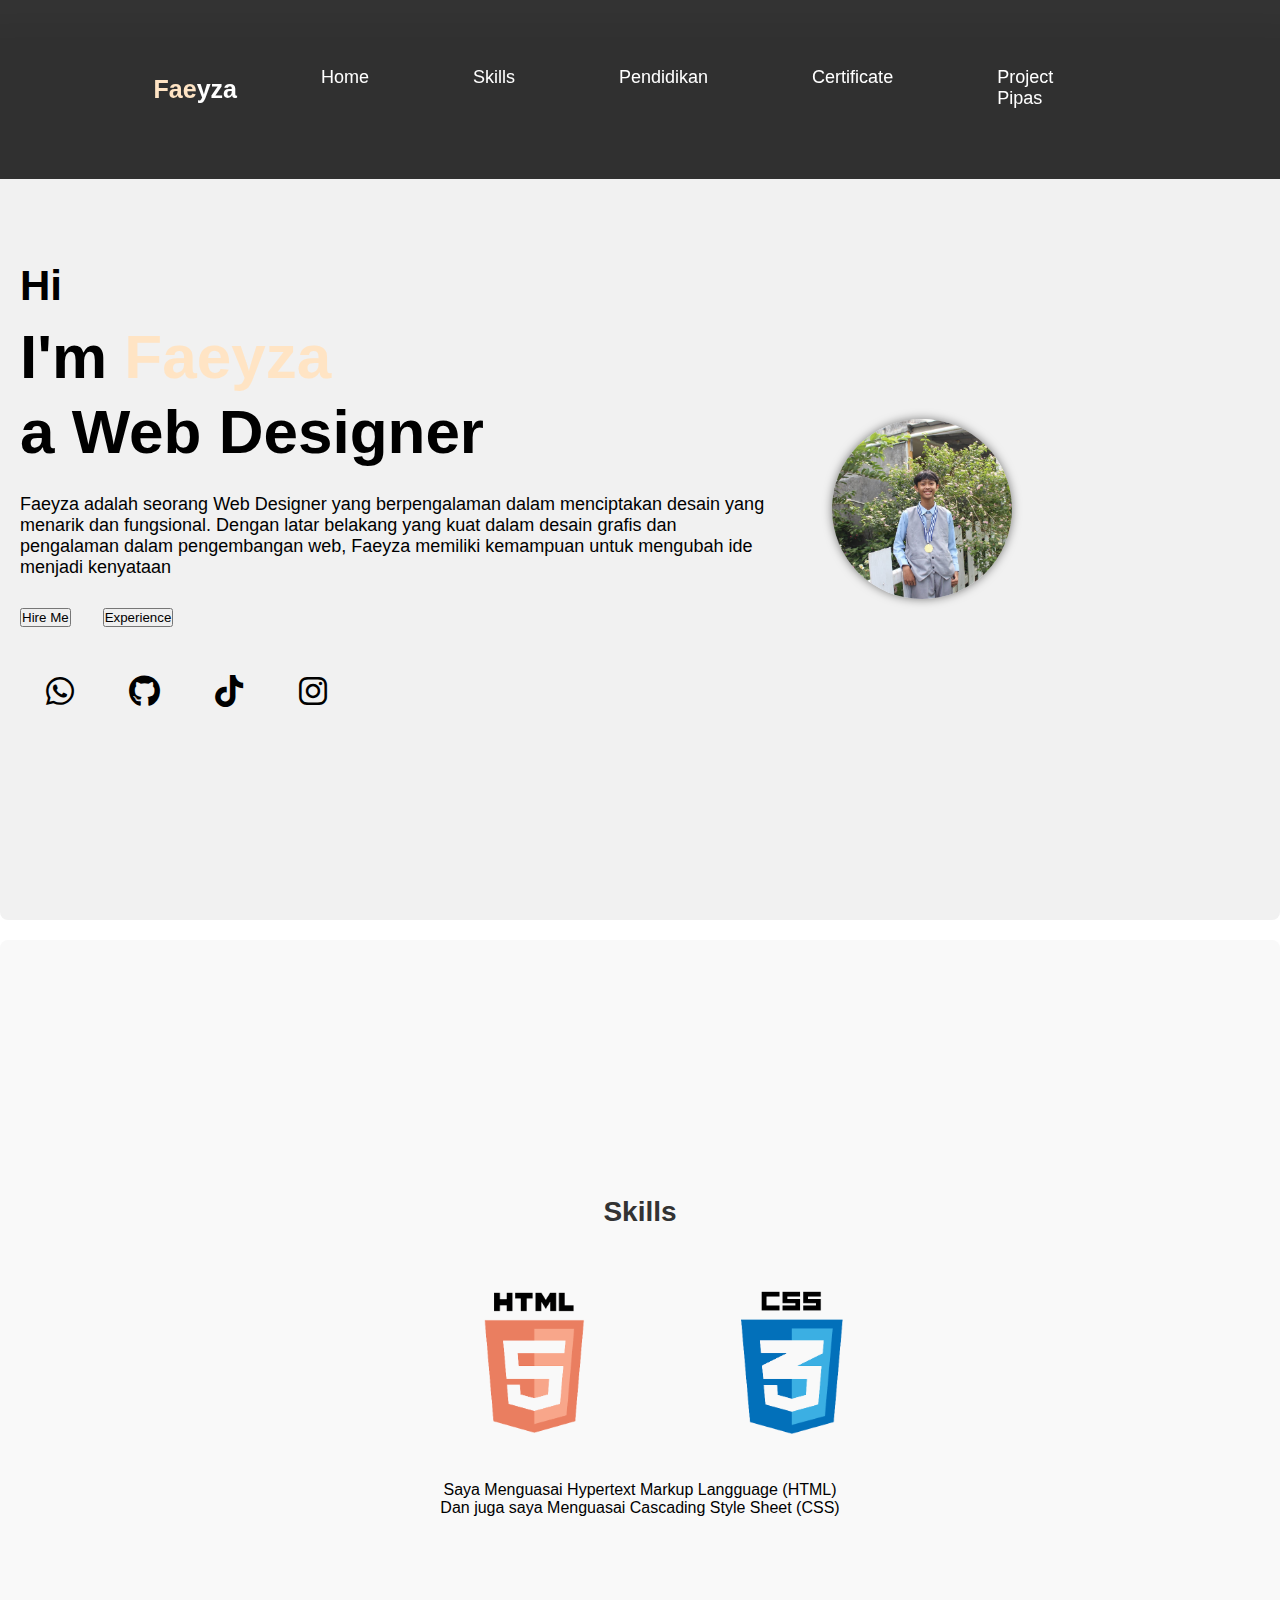
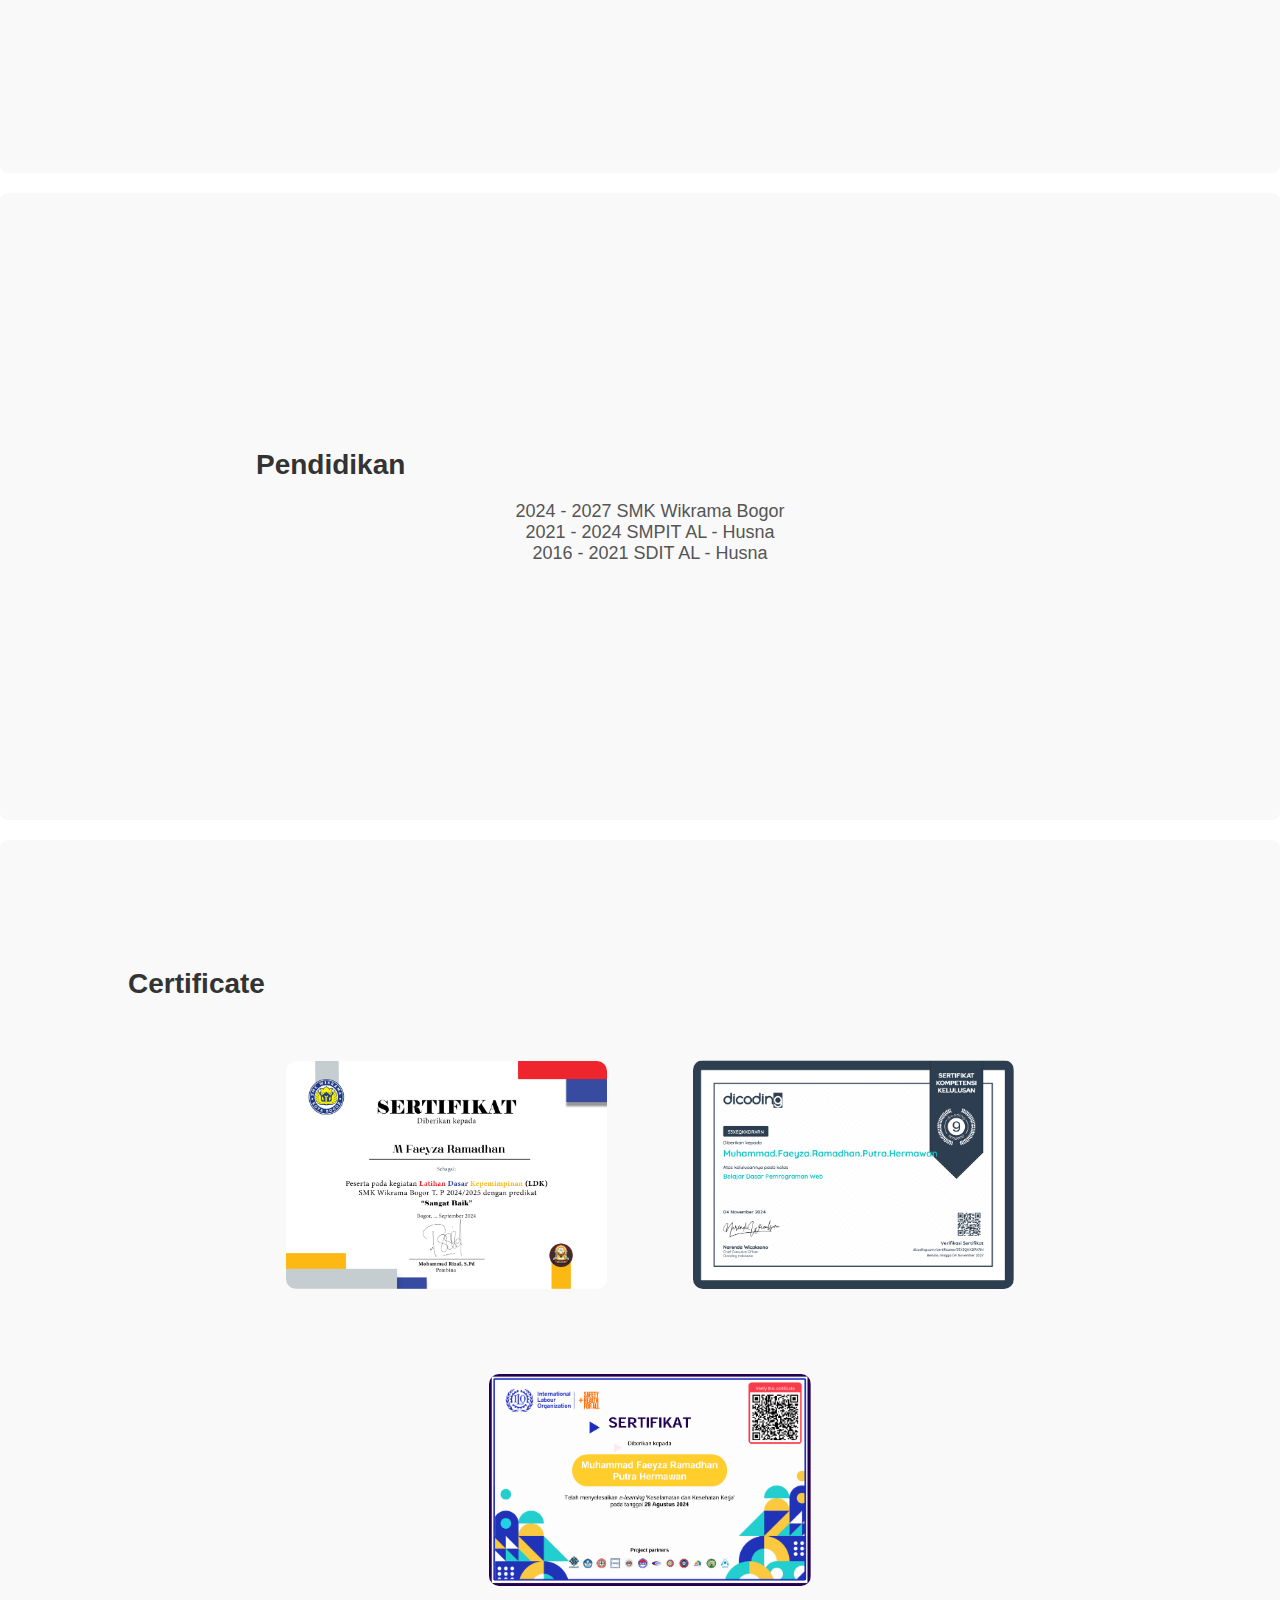
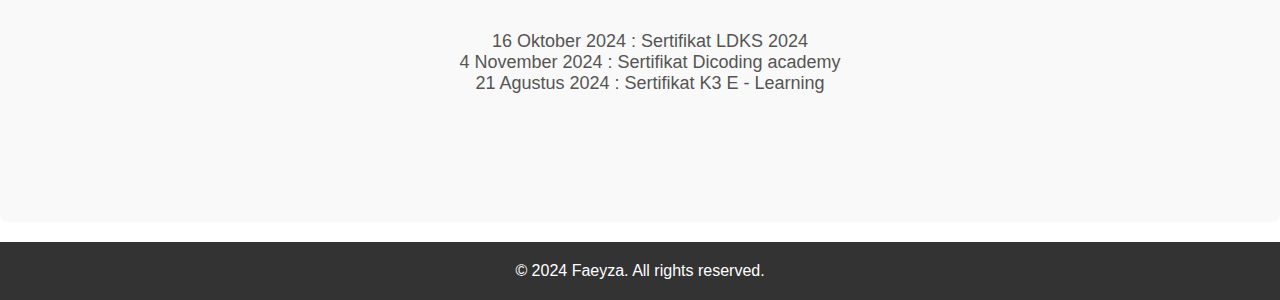
<file: index.html>
<!DOCTYPE html>
<html lang="en">
<head>
    <meta charset="UTF-8">
    <meta name="viewport" content="width=device-width, initial-scale=1.0">
    <title>Project Faeyza</title>
    <link rel="stylesheet" href="style.css">
    <link rel="stylesheet" href="https://cdnjs.cloudflare.com/ajax/libs/font-awesome/6.5.2/css/all.min.css">
</head>
<body>
    <header class="header">
        <a href="#" class="logo"><span>Fae</span>yza</a>
        <nav class ="navbar" >
            <a href="#">Home</a>
            <a href="#skills">Skills</a>
            <a href="#pendidikan">Pendidikan</a>
            <a href="#certificate">Certificate</a>
            <a href="pipas.html" target="_blank">Project Pipas</a>
        </nav>
    </header>

    <section class="home">
        <div class="home-content">
            <h3>Hi</h3>
            <h1>I'm <span>Faeyza<br></span>a Web Designer</h1>
            <p>Faeyza adalah seorang Web Designer yang berpengalaman dalam menciptakan desain yang menarik dan fungsional. Dengan latar belakang yang kuat dalam desain grafis dan pengalaman dalam pengembangan web, Faeyza memiliki kemampuan untuk mengubah ide menjadi kenyataan</p>
            <div class="btn-box">
                <button class="btn-1">Hire Me</button>
                <button class="btn-2">Experience</button>
            </div>
            <div class="social-icons">
                <a href="https://wa.me/62895404747799" target="_blank"><i class="fa-brands fa-whatsapp"></i></a>
                <a href="#"><i class="fa-brands fa-github"></i></a>
                <a href=""><i class="fa-brands fa-tiktok"></i></a>
                <a href="https://www.instagram.com/mfayrph/" target="_blank"><i class="fa-brands fa-instagram"></i></a>
            </div>
        </div>
        <img src="asset/foto faeyzaaa.jpg" alt="foto faeyza" class="box">
    </section>

    <section id="skills" class="skills">
        <h2>Skills</h2>
        <ul>
            <div class="saya">
            <div>
                <img src="asset/html logo.PNG" alt="skillsaya" class="logo skillsaya"> 
            </div>
            
            <div>
                <img src="asset/css logo.PNG" alt="skillsaya" class="logo skillsaya">
            </div>
        </div>
            
            <li>Saya Menguasai Hypertext Markup Langguage (HTML) </li> 
            <li> Dan juga saya Menguasai Cascading Style Sheet (CSS) </li>
        </ul>
    </section>
        

    <section id="pendidikan" class="pendidikan">
        <h2>Pendidikan</h2>
        <ul>
            <li>2024 - 2027 SMK Wikrama Bogor</li>
            <li>2021 - 2024 SMPIT AL - Husna</li>
            <li>2016 - 2021 SDIT AL - Husna</li>
        </ul>
    </section>

    <section id="certificate" class="certificate">
        <h2>Certificate</h2>
        <ul>
            <img src="asset/sertifikat ldks.png" alt="ldks" class="logo gw">
            <img src="asset/dicoding.PNG" alt="dicoding" class="logo gw">
            <img src="asset/e learning.PNG" alt="K3" class=" logo gw">
            
            <li>16 Oktober 2024 : Sertifikat LDKS 2024</li>
            <li>4 November 2024 : Sertifikat Dicoding academy</li>
            <li>21 Agustus 2024 : Sertifikat K3 E - Learning</li>
        </ul>
    </section>

    <footer>
        <p>&copy; 2024 Faeyza. All rights reserved.</p>
    </footer>
</body>
</html>
</file>
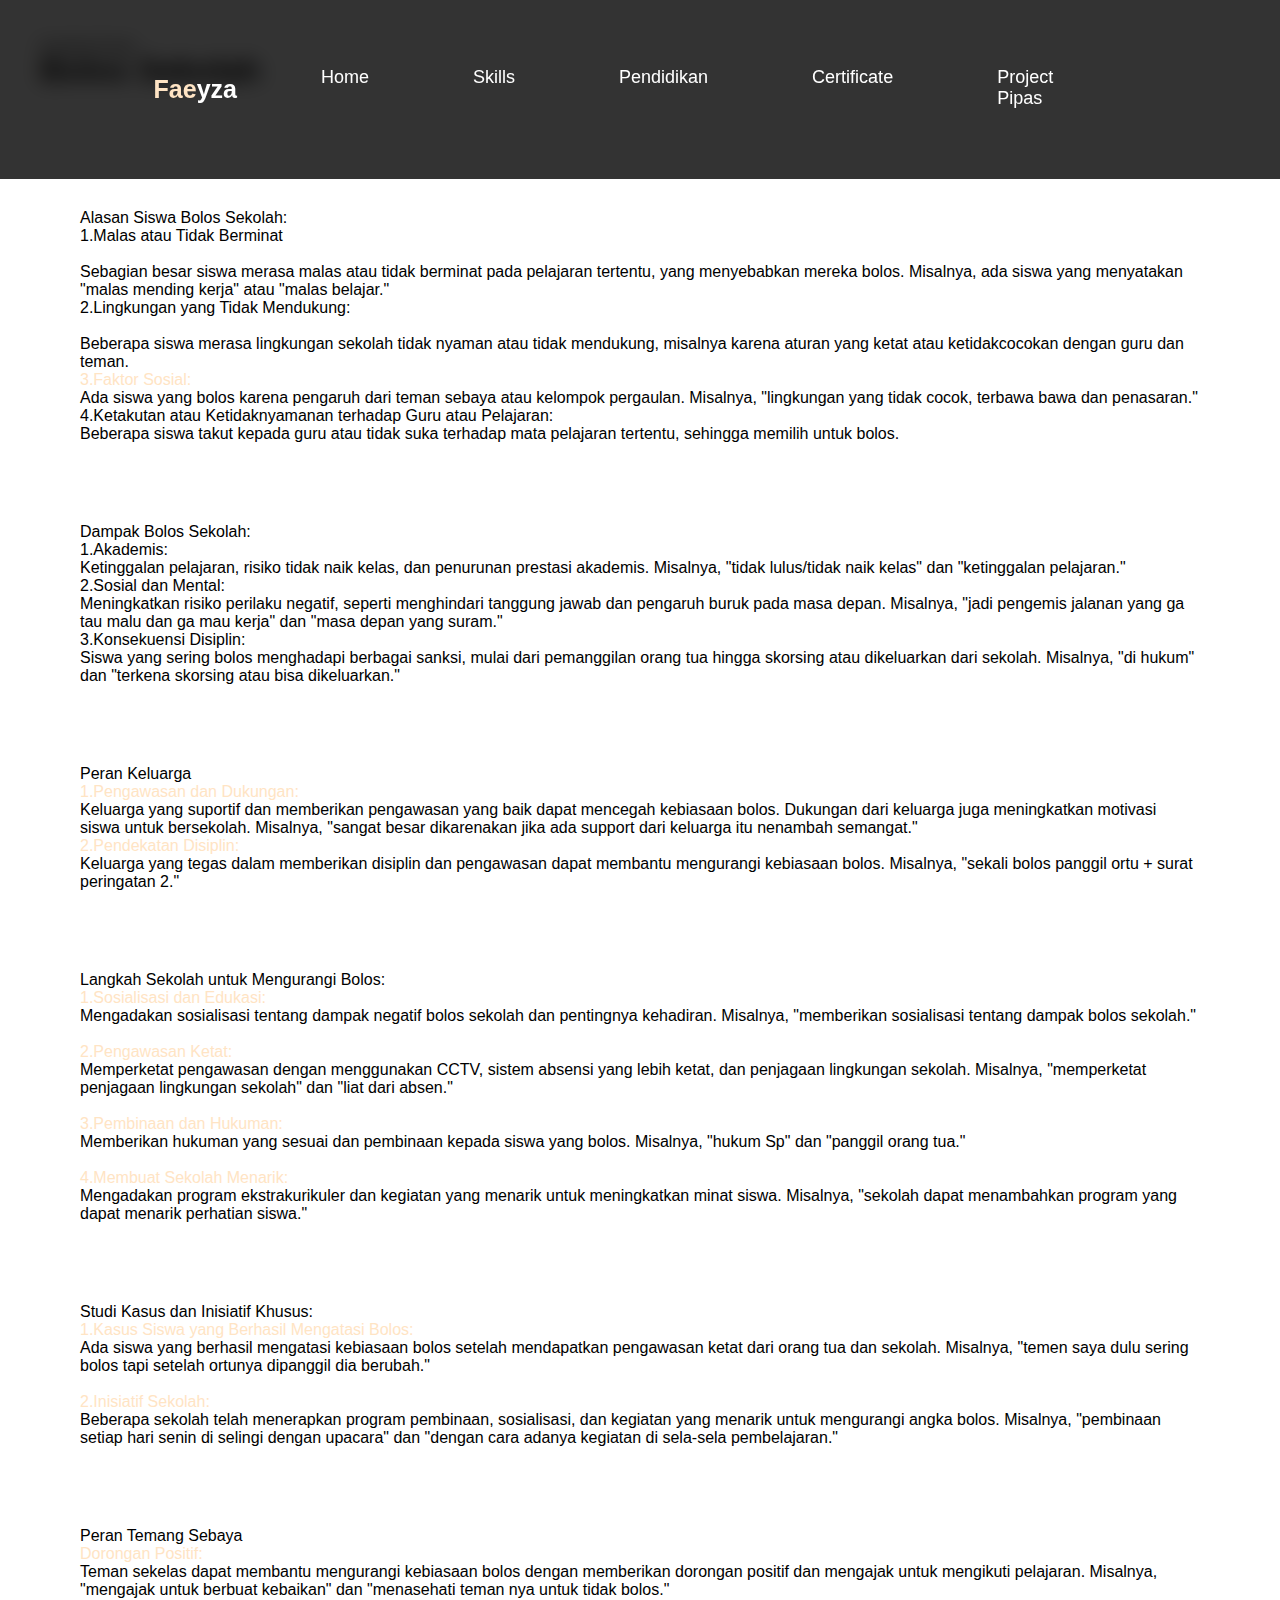
<file: pipas.html>
<!DOCTYPE html>
<html lang="en">
<!DOCTYPE html>
<html lang="en">
<head>
    <meta charset="UTF-8">
    <meta name="viewport" content="width=device-width, initial-scale=1.0">
    <title>Project Ppipas</title>
    <link rel="stylesheet" href="cihuy.css">
</head>

<header class="header">
    <a href="#" class="logo"><span>Fae</span>yza</a>
    <nav class ="navbar" >
        <a href="index.html">Home</a>
        <a href="index.html">Skills</a>
        <a href="index.html">Pendidikan</a>
        <a href="index.html">Certificate</a>
        <a href="pipas.html">Project Pipas</a>
    </nav>
</header>
<body>
    <!DOCTYPE html>
<html lang="en">
<head>
    <meta charset="UTF-8">
    <meta name="viewport" content="width=device-width, initial-scale=1.0">
    <title>Document</title>
</head>
<body>
    <section>
        <div class="div-utama">
            <h6>Kenakalan Remaja</h6>
            <h1>Bolos Sekolah</h1>
        </div>
        <div class="div-kedua">
            <ol>
                <div class="card">
                    <li>Alasan Siswa Bolos Sekolah:</li>
                    <ul>1.Malas atau Tidak Berminat </ul><br>
                        Sebagian besar siswa merasa malas atau tidak berminat pada pelajaran tertentu, yang menyebabkan mereka bolos. Misalnya, ada siswa yang menyatakan "malas mending kerja" atau "malas belajar."
                        </p>
                    <ul>2.Lingkungan yang Tidak Mendukung:</ul><br>
                        Beberapa siswa merasa lingkungan sekolah tidak nyaman atau tidak mendukung, misalnya karena aturan yang ketat atau ketidakcocokan dengan guru dan teman.
                        </p>
                    <p><span>3.Faktor Sosial:</span><br>
                        Ada siswa yang bolos karena pengaruh dari teman sebaya atau kelompok pergaulan. Misalnya, "lingkungan yang tidak cocok, terbawa bawa dan penasaran."
                        </p>
                    <p>4.Ketakutan atau Ketidaknyamanan terhadap Guru atau Pelajaran:<br>
                        Beberapa siswa takut kepada guru atau tidak suka terhadap mata pelajaran tertentu, sehingga memilih untuk bolos.
                        </p>
                </div>

                <div class="card">
                    <li>Dampak Bolos Sekolah:</li>
                    <p>1.Akademis:<br>
                        Ketinggalan pelajaran, risiko tidak naik kelas, dan penurunan prestasi akademis.
                        Misalnya, "tidak lulus/tidak naik kelas" dan "ketinggalan pelajaran."
                    </p>
                    <p>2.Sosial dan Mental:<br>
Meningkatkan risiko perilaku negatif, seperti menghindari tanggung jawab dan pengaruh buruk pada masa depan.
Misalnya, "jadi pengemis jalanan yang ga tau malu dan ga mau kerja" dan "masa depan yang suram."
</p>
                    <p>3.Konsekuensi Disiplin:<br>
Siswa yang sering bolos menghadapi berbagai sanksi, mulai dari pemanggilan orang tua hingga skorsing atau dikeluarkan dari sekolah.
Misalnya, "di hukum" dan "terkena skorsing atau bisa dikeluarkan."
</p>
                </div>

                <div class="card">
                    <li>Peran Keluarga</li>
                    <p></p><span>1.Pengawasan dan Dukungan:</span><br>
                    Keluarga yang suportif dan memberikan pengawasan yang baik dapat mencegah kebiasaan bolos. Dukungan dari keluarga juga meningkatkan motivasi siswa untuk bersekolah.
Misalnya, "sangat besar dikarenakan jika ada support dari keluarga itu nenambah semangat."</p>
                    <p><span>2.Pendekatan Disiplin:</span><br>
Keluarga yang tegas dalam memberikan disiplin dan pengawasan dapat membantu mengurangi kebiasaan bolos.
Misalnya, "sekali bolos panggil ortu + surat peringatan 2."
</p>
                </div>

                <div class="card">
                    <li>Langkah Sekolah untuk Mengurangi Bolos:</li>
                    <p><span>1.Sosialisasi dan Edukasi:</span><br>
                        Mengadakan sosialisasi tentang dampak negatif bolos sekolah dan pentingnya kehadiran.
                        Misalnya, "memberikan sosialisasi tentang dampak bolos sekolah."<br><br>
                        <span>2.Pengawasan Ketat:</span><br>
                        Memperketat pengawasan dengan menggunakan CCTV, sistem absensi yang lebih ketat, dan penjagaan lingkungan sekolah.
                        Misalnya, "memperketat penjagaan lingkungan sekolah" dan "liat dari absen."<br><br>
                        <span>3.Pembinaan dan Hukuman:</span><br>
                        Memberikan hukuman yang sesuai dan pembinaan kepada siswa yang bolos.
                        Misalnya, "hukum Sp" dan "panggil orang tua."<br><br>
                        <span>4.Membuat Sekolah Menarik:</span><br>
                        Mengadakan program ekstrakurikuler dan kegiatan yang menarik untuk meningkatkan minat siswa.
                        Misalnya, "sekolah dapat menambahkan program yang dapat menarik perhatian siswa."<br>
</p>
                </div>

                <div class="card">
                    <li>Studi Kasus dan Inisiatif Khusus:</li>
                    <p><span>1.Kasus Siswa yang Berhasil Mengatasi Bolos:</span><br>
Ada siswa yang berhasil mengatasi kebiasaan bolos setelah mendapatkan pengawasan ketat dari orang tua dan sekolah.
Misalnya, "temen saya dulu sering bolos tapi setelah ortunya dipanggil dia berubah."<br><br>
<span>2.Inisiatif Sekolah:</span><br>
Beberapa sekolah telah menerapkan program pembinaan, sosialisasi, dan kegiatan yang menarik untuk mengurangi angka bolos.
Misalnya, "pembinaan setiap hari senin di selingi dengan upacara" dan "dengan cara adanya kegiatan di sela-sela pembelajaran."
</p>
                </div>

                <div class="card">
                    <li>Peran Temang Sebaya</li>
                    <p><span>Dorongan Positif:</span><br>
Teman sekelas dapat membantu mengurangi kebiasaan bolos dengan memberikan dorongan positif dan mengajak untuk mengikuti pelajaran.
Misalnya, "mengajak untuk berbuat kebaikan" dan "menasehati teman nya untuk tidak bolos."
</p>
                </div>
            </ol>
        </div>
    </section>
</body>
</html>
</body>
</html>
</file>
<file: style.css>
* 
{
    scroll-behavior: smooth;
    margin: 0;
    padding: 0;
    box-sizing: border-box;
    font-family: sans-serif;
    text-decoration: none;
    list-style: none;
}


.header {
    position: fixed;
    top: 0;
    left: 0;
    width: 100%;
    padding: 35px 12%;
    background-color: rgba(0, 0, 0, 0.8);
    backdrop-filter: blur(10px);
    display: flex;
    justify-content: space-between;
    align-items: center;
    z-index: 100;
}

.logo {
    font-size: 25px;
    color: white;
    font-weight: 600;
    transition: color 0.3s ease, transform 0.3s ease;
}

.logo:hover {
    color: bisque;
    text-shadow: 0 0 25px bisque, 0 0 50px bisque;
    transform: scale(1.1);
}

span {
    color: bisque;
}

.navbar {
    display: flex;
    justify-content: center;
    padding: 1rem 2rem;
}

.navbar a {
    font-size: 18px;
    justify-content: center;
    display: flex;
    padding: 1rem 2rem;
    color: white;
    font-weight: 500;
    margin: 0 20px;
    border-bottom: 3px solid transparent;
    transition: color 0.3s ease, border-color 0.3s ease; /
}

.navbar a:hover,
.navbar a.active {
    color: bisque;
    border-bottom: 3px solid bisque;
}

.contact {
    padding: 10px 28px;
    background-color: rgb(255, 0, 0);
    color: rgb(255, 255, 255);
    border: 2px solid transparent;
    border-radius: 18px;
    font-size: 16px;
    letter-spacing: 1px;
    font-weight: 600;
    transition: background-color 0.3s ease, color 0.3s ease, box-shadow 0.3s ease; 
}

.contact:hover {
    background-color: bisque;
    box-shadow: 0 0 25px bisque;
    color: orangered;
}

.home {
    width: 100%;
    min-height: 100vh;
    background: rgb(241, 241, 241);
    display: flex;
    align-items: center;
    gap: 2em;
    padding: 7% 0 12px;
}

.home-content {
    max-width: 800px;
    padding: 20px; 
}

.home-content h3 {
    font-size: 42px;
    margin-bottom: 10px; 
}

.home-content h1 {
    font-size: 62px;
    line-height: 1.2;
    margin-bottom: 20px;
}

.home-content p {
    font-size: 18px;
    margin: 25px 0 30px;
    
}

.btn-box {
    width: 345px;
    display: flex;
    gap: 2em;
}

.box {
   width: 180px;
   height: 180px;
   border-radius: 500%;
   object-fit: cover;
   box-shadow: 0 0 10px rgba(0, 0, 0, 0.5);
}

.box img {
    height: 90%;
    position: relative;
    left: 50%;
    bottom: 0;
    transform: translate(-50%);
    transition: bottom 1s, left 1s;
    border-radius: 50%;
}
section {
    padding: 40px 12%;
    background: #f9f9f9;
    margin: 20px 0;
    border-radius: 8px;
}

h2 {
    font-size: 28px;
    margin-bottom: 20px;
    color: #333;
}

.profile p,
.pendidikan ul,
.certificate ul {
    font-size: 18px;
    color: #555;
}

.pendidikan ul,
.certificate ul,
.skills {
    list-style-type: disc;
    padding-left: 20px;
    text-align: center;
}

footer {
    text-align: center;
    padding: 20px 0;
    background: #333;
    color: white;
    position: relative;
}

.profile-content {
    display: flex;
    align-items: center;
}

.profile-content img {
    margin-right: 20px;
    max-width: 150px;
    height: auto;
   
    
}
.gw{
    border-radius: 50px;
    width: 40%;
    padding: 40px;
}

    .social-icons a {
        display: inline-flex;
        justify-content: center;
        align-items: center;
        width: 2rem;
        height: 2rem;
        background-color: transparent;
        border: 0.2rem solid #f1f1f1;
        font-size: 2rem;
        border-radius: 50%;
        margin: 3rem 1.5rem 3rem;
        transition: 0.3s ease;
        color: #000000;
      }
      
      .social-icons a:hover {
        color: black;
        transform: scale(1.3) translateY(-5px);
        background-color: rgb(255, 255, 255);
        box-shadow: 0 0 25px bisque;
      }

      .saya{
        gap: 7rem;
        display: flex;
        justify-content: center;
      }

      .skillsaya{
        /* weight : 300px; */
        height: 200px;
        padding: 20%;
        margin: 10%;

      }

      .skills{
        padding: 20% ;
      }

      .pendidikan
       {
        padding: 20%;
      }
      .certificate{
        padding: 10%;
      }
</file>
<file: cihuy.css>
* 
{
    scroll-behavior: smooth;
    margin: 0;
    padding: 0;
    box-sizing: border-box;
    font-family: sans-serif;
    text-decoration: none;
    list-style: none;
    padding: 0px;
}


.header {
    position: fixed;
    top: 0;
    left: 0;
    width: 100%;
    padding: 35px 12%;
    background-color: rgba(0, 0, 0, 0.8);
    backdrop-filter: blur(10px);
    display: flex;
    justify-content: space-between;
    align-items: center;
    z-index: 100;
}

.logo {
    font-size: 25px;
    color: white;
    font-weight: 600;
    transition: color 0.3s ease, transform 0.3s ease;
}

.logo:hover {
    color: bisque;
    text-shadow: 0 0 25px bisque, 0 0 50px bisque;
    transform: scale(1.1);
}

span {
    color: bisque;
}

.navbar {
    display: flex;
    justify-content: center;
    padding: 1rem 2rem;
}

.navbar a {
    font-size: 18px;
    justify-content: center;
    display: flex;
    padding: 1rem 2rem;
    color: white;
    font-weight: 500;
    margin: 0 20px;
    border-bottom: 3px solid transparent;
    transition: color 0.3s ease, border-color 0.3s ease; /
}

.navbar a:hover,
.navbar a.active {
    color: bisque;
    border-bottom: 3px solid bisque;
}


.home {
    width: 100%;
    min-height: 100vh;
    background: rgb(241, 241, 241);
    display: flex;
    align-items: center;
    gap: 2em;
    padding: 7% 0 12px;
}

.home-content {
    max-width: 800px;
    padding: 20px; 
}

.home-content h3 {
    font-size: 42px;
    margin-bottom: 10px; 
}

.home-content h1 {
    font-size: 62px;
    line-height: 1.2;
    margin-bottom: 20px;
}

.home-content p {
    font-size: 18px;
    margin: 25px 0 30px;
}

footer {
    text-align: center;
    padding: 20px 0;
    background: #333;
    color: white;
    position: relative;
}
.card{
    padding: 40px;
}

.div-utama{
    padding: 40px;
}

.div-kedua{
    padding: 40px;
}
</file>
